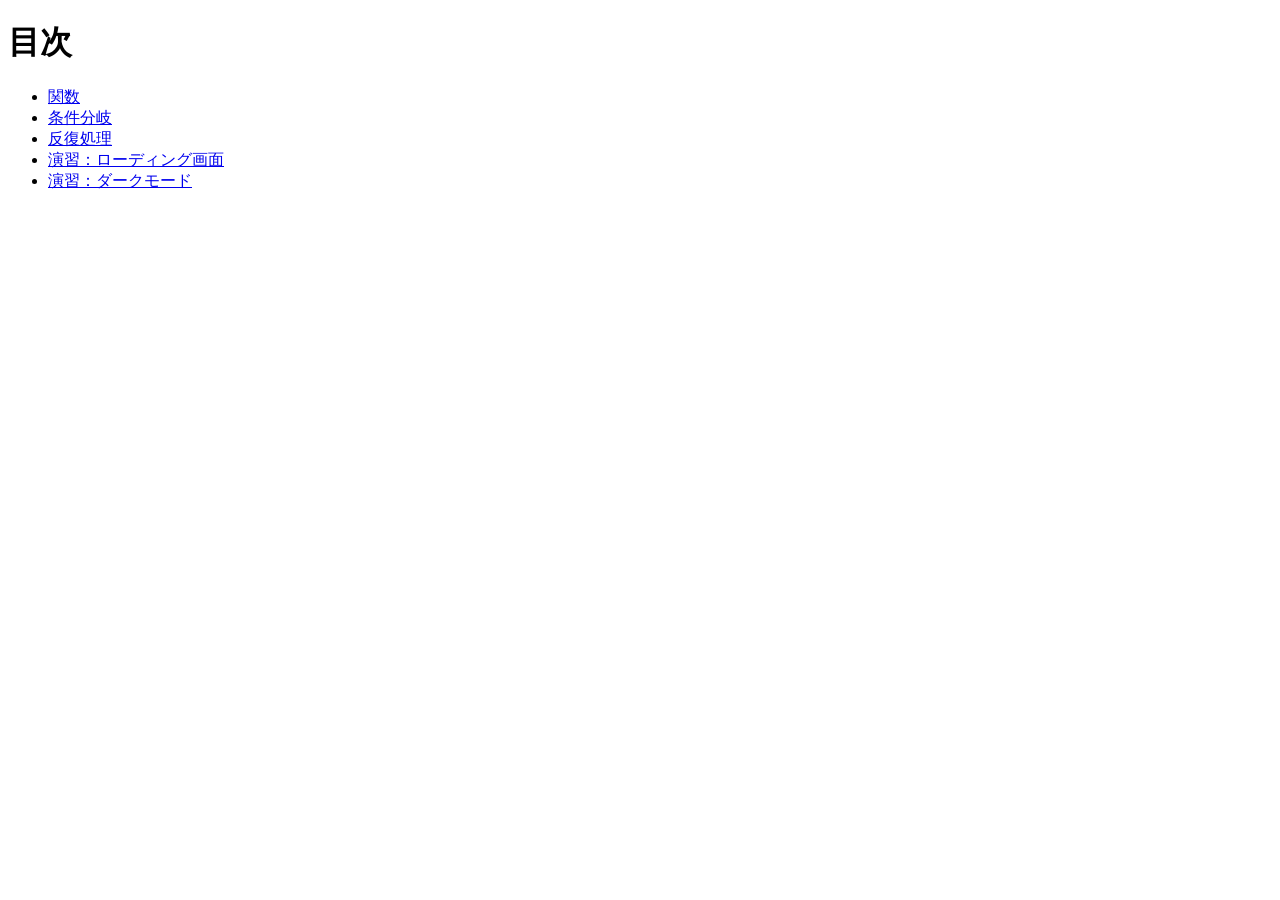
<file: index.html>
<!DOCTYPE html>
<html lang="ja">
<head>
  <meta charset="UTF-8">
  <title>20260618-js</title>
</head>
<body>
  <h1>目次</h1>
  <ul>
    <li><a href="func/index.html">関数</a></li>
    <li><a href="condition/index.html">条件分岐</a></li>
    <li><a href="iteration/index.html">反復処理</a></li>
    <li><a href="loading/index.html">演習：ローディング画面</a></li>
    <li><a href="dark-mode/index.html">演習：ダークモード</a></li>
  </ul>
</body>
</html>
</file>
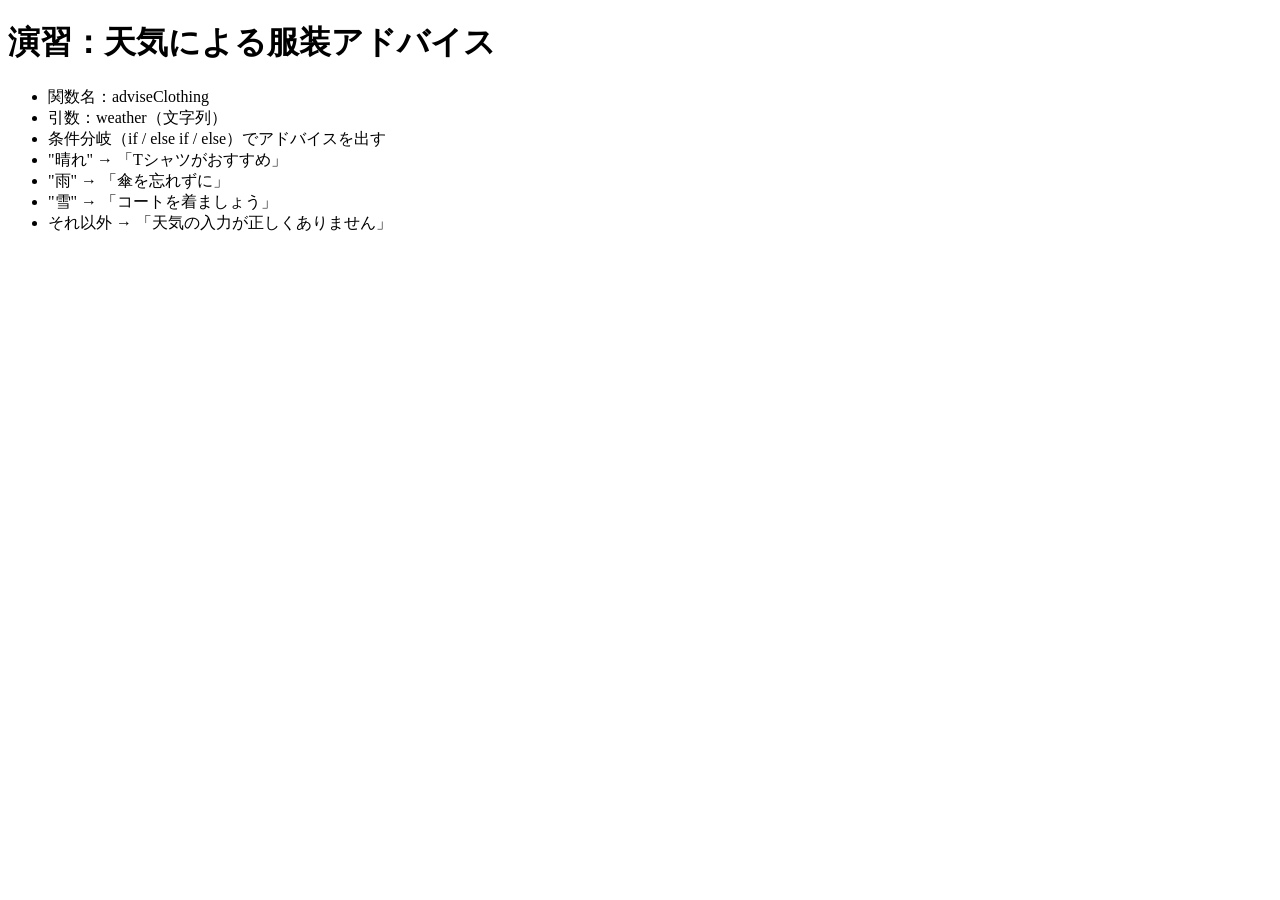
<file: condition/index.html>
<!DOCTYPE html>
<html lang="ja">
<head>
  <meta charset="UTF-8">
  <title>演習：天気による服装アドバイス</title>
</head>
<body>
  <h1>演習：天気による服装アドバイス</h1>
  <ul>
    <li>関数名：adviseClothing</li>
    <li>引数：weather（文字列）</li>
    <li>条件分岐（if / else if / else）でアドバイスを出す</li>
    <li>"晴れ" → 「Tシャツがおすすめ」</li>
    <li>"雨" → 「傘を忘れずに」</li>
    <li>"雪" → 「コートを着ましょう」</li>
    <li>それ以外 → 「天気の入力が正しくありません」</li>
  </ul>

  <script src="js/script.js"></script>
</body>
</html>
</file>
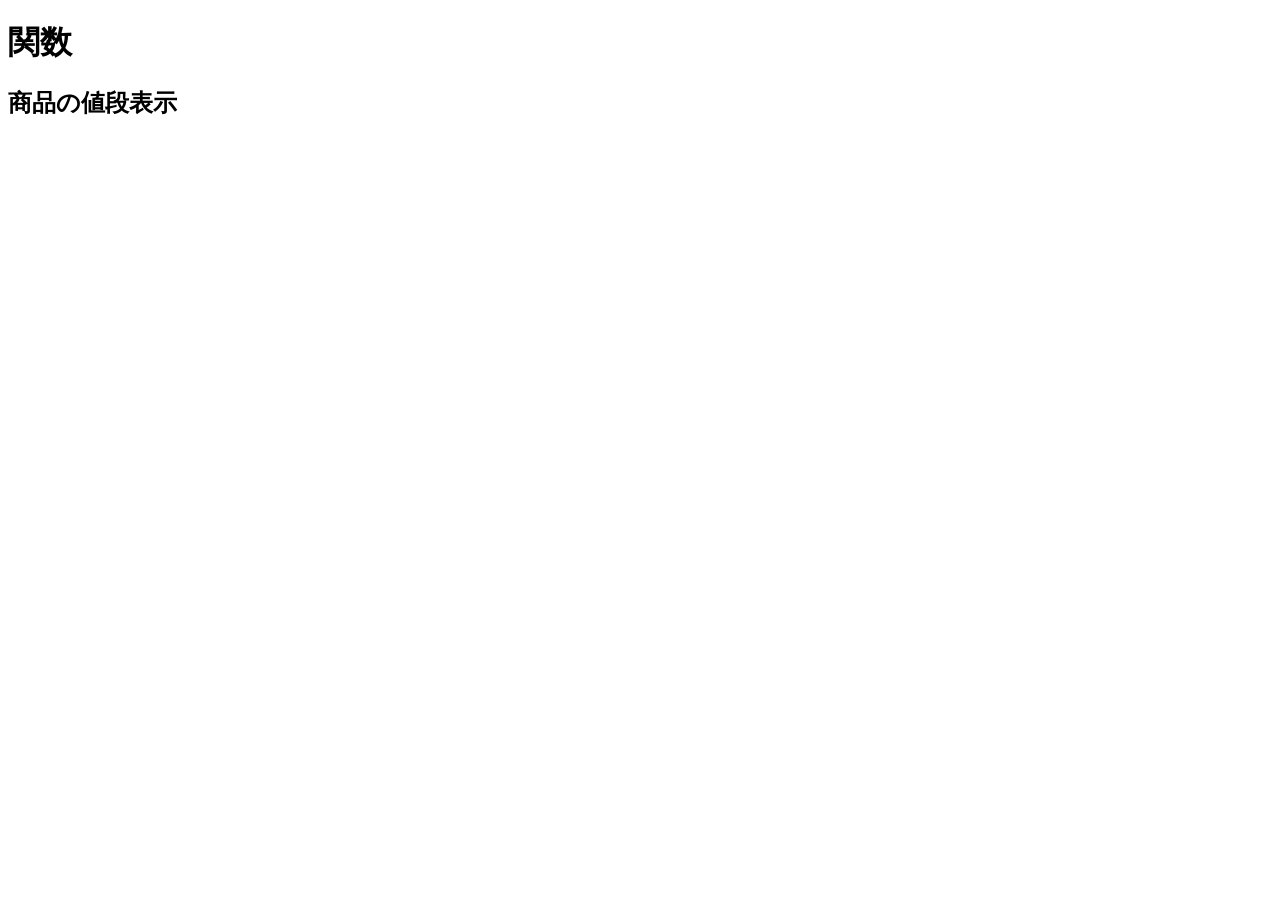
<file: func/index.html>
<!DOCTYPE html>
<html lang="ja">
    <head>
        <meta charset="UTF-8">
        <title>関数</title>
    </head>
    <body>
        <h1>関数</h1>

        <h2>商品の値段表示</h2>
        <p id="product1"></p>
        <p id="product2"></p>
        <p id="product3"></p>
        <p id="product4"></p>
        <p id="product5"></p>

        <script src="script.js"></script>
    </body>
</html>
</file>
